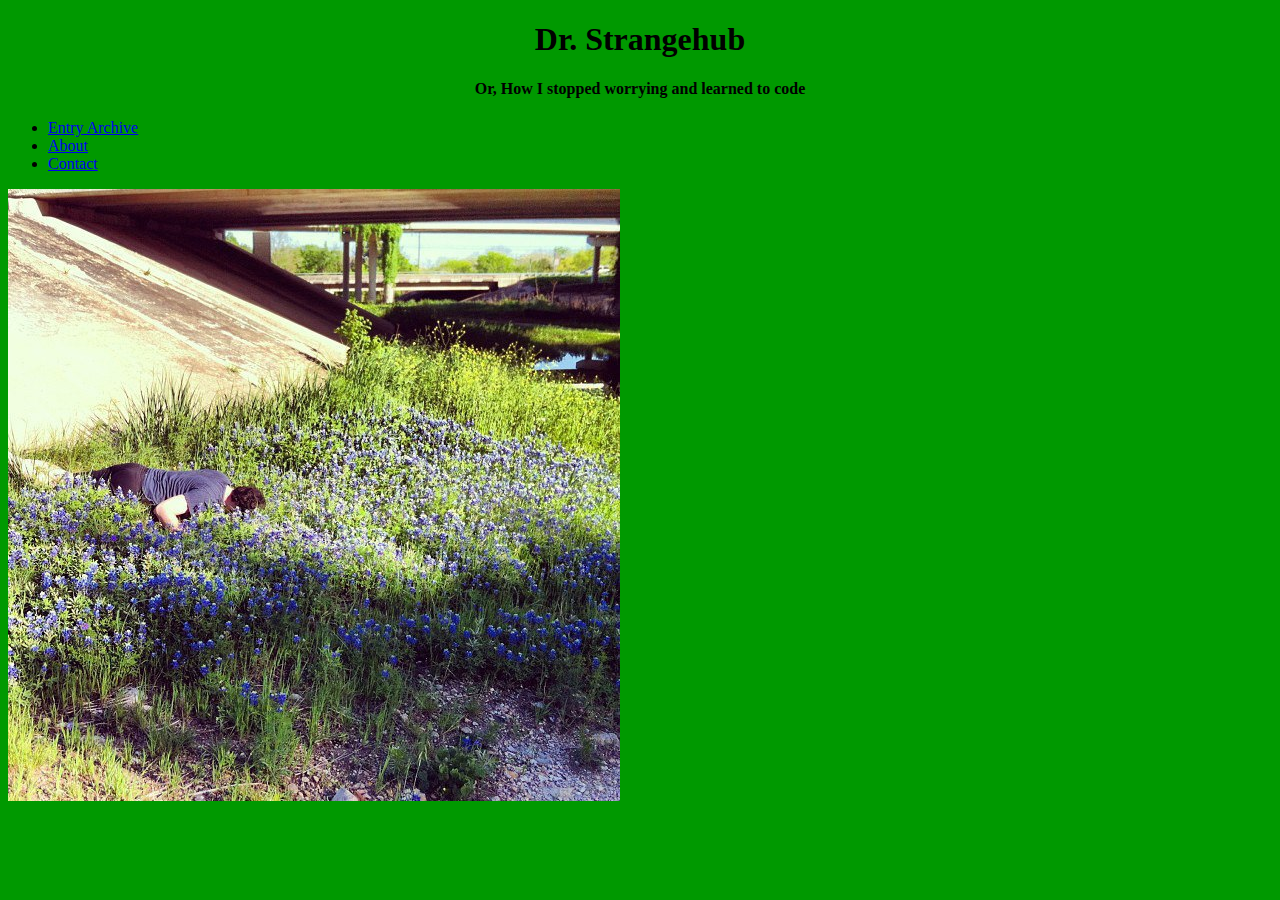
<file: index.html>
<!DOCTYPE html>
<!--[if lt IE 7]>      <html class="no-js lt-ie9 lt-ie8 lt-ie7"> <![endif]-->
<!--[if IE 7]>         <html class="no-js lt-ie9 lt-ie8"> <![endif]-->
<!--[if IE 8]>         <html class="no-js lt-ie9"> <![endif]-->
<!--[if gt IE 8]><!--> <html class="no-js"> <!--<![endif]-->
    <head>
        <link rel="stylesheet" type="text/css" href="stylesheet.css">
        <meta charset="utf-8">
        <meta http-equiv="X-UA-Compatible" content="IE=edge">
        <title>Brock-Ness Monster Blog</title>
        <meta name="description" content="">
        <meta name="viewport" content="width=device-width, initial-scale=1">

        <!-- Place favicon.ico and apple-touch-icon.png in the root directory -->
    </head>
    <body>
    	<!--[if lt IE 7]>
            <p class="browsehappy">You are using an <strong>outdated</strong> browser. Please <a href="http://browsehappy.com/">upgrade your browser</a> to improve your experience.</p>
        <![endif]-->

        <h1>
		Dr. Strangehub 
		</h1>
		<h4 style="text-align:center">
		Or, How I stopped worrying and learned to code
		</h4>
        <nav>
            <ul>
                <li><a href="entry_archive.html">Entry Archive</a></li>
                <li><a href="about.html">About</a></li>
                <li><a href="contacts.html">Contact</a></li>
            </ul>
        </nav>
		<img src="images/bluebonnets.jpg" alt="Comfortable in my natural habitat"/>

        <script src="//ajax.googleapis.com/ajax/libs/jquery/1.10.2/jquery.min.js"></script>
        <script>window.jQuery || document.write('<script src="js/vendor/jquery-1.10.2.min.js"><\/script>')</script>

        <!-- Google Analytics: change UA-XXXXX-X to be your site's ID. -->
        <script>
            (function(b,o,i,l,e,r){b.GoogleAnalyticsObject=l;b[l]||(b[l]=
            function(){(b[l].q=b[l].q||[]).push(arguments)});b[l].l=+new Date;
            e=o.createElement(i);r=o.getElementsByTagName(i)[0];
            e.src='//www.google-analytics.com/analytics.js';
            r.parentNode.insertBefore(e,r)}(window,document,'script','ga'));
            ga('create','UA-XXXXX-X');ga('send','pageview');
        </script>
    </body>
</html>
</file>
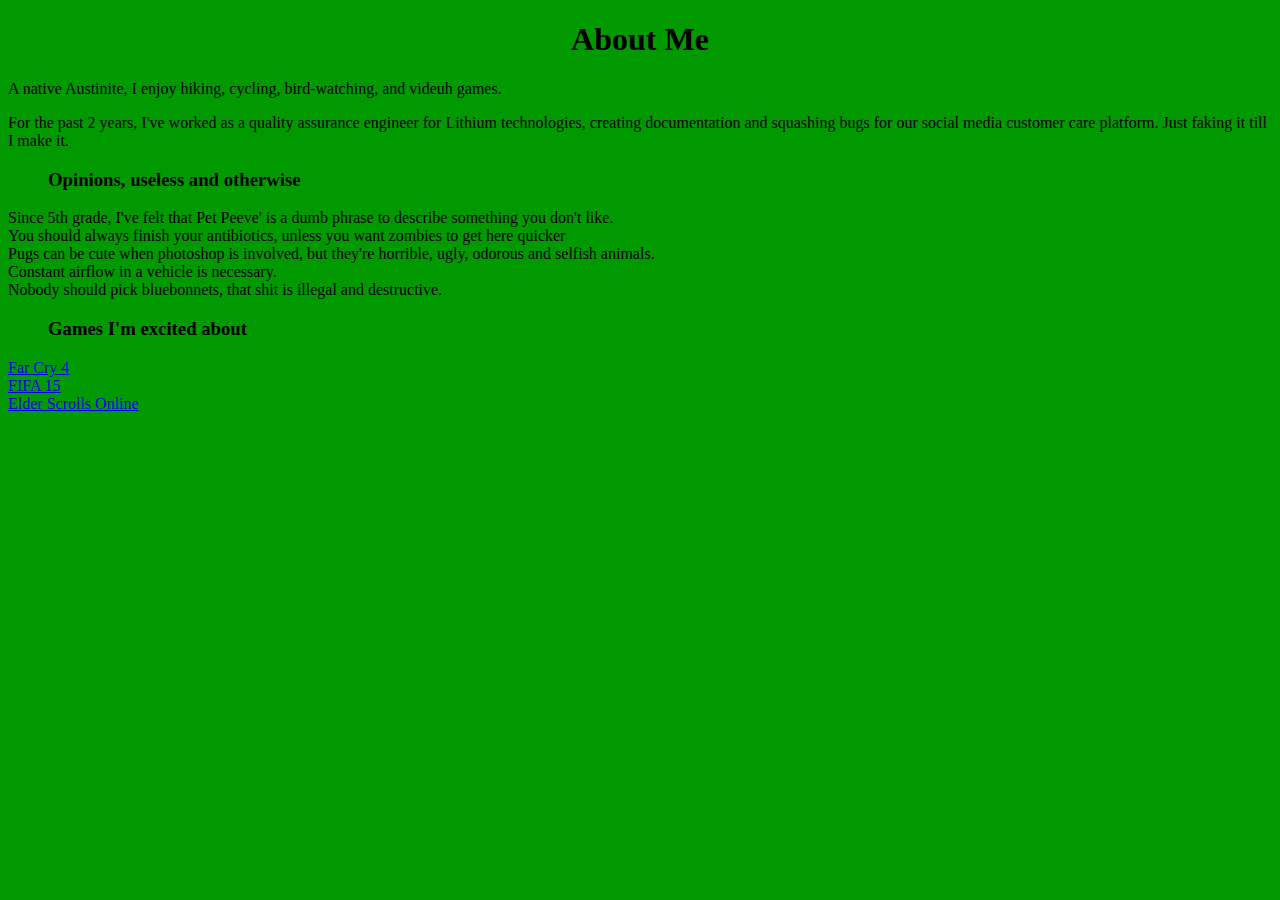
<file: about.html>
<!DOCTYPE html>
<!--[if lt IE 7]>      <html class="no-js lt-ie9 lt-ie8 lt-ie7"> <![endif]-->
<!--[if IE 7]>         <html class="no-js lt-ie9 lt-ie8"> <![endif]-->
<!--[if IE 8]>         <html class="no-js lt-ie9"> <![endif]-->
<!--[if gt IE 8]><!--> <html class="no-js"> <!--<![endif]-->
    <head>
        <link rel="stylesheet" type="text/css" href="stylesheet.css">
        <meta charset="utf-8">
        <meta http-equiv="X-UA-Compatible" content="IE=edge">
        <title></title>
        <meta name="description" content="">
        <meta name="viewport" content="width=device-width, initial-scale=1">

        <!-- Place favicon.ico and apple-touch-icon.png in the root directory -->
    </head>
    <body>
        <!--[if lt IE 7]>
            <p class="browsehappy">You are using an <strong>outdated</strong> browser. Please <a href="http://browsehappy.com/">upgrade your browser</a> to improve your experience.</p>
        <![endif]-->

        <!-- Add your site or application content here -->
        <h1>About Me</h1>
   		<p>A native Austinite, I enjoy hiking, cycling, bird-watching, and videuh games.</p>
        <p>For the past 2 years, I've worked as a quality assurance engineer for Lithium technologies, creating documentation and squashing bugs for our social media customer care platform. Just faking it till I make it.</p>

        <ul><h3>Opinions, useless and otherwise</h3></ul>
            <li>Since 5th grade, I've felt that Pet Peeve' is a dumb phrase to describe something you don't like.</li>
            <li>You should always finish your antibiotics, unless you want zombies to get here quicker</li>
            <li>Pugs can be cute when photoshop is involved, but they're horrible, ugly, odorous and selfish animals.</li>
            <li>Constant airflow in a vehicle is necessary.</li>
            <li>Nobody should pick bluebonnets, that shit is illegal and destructive.</li>
        <ol><h3>Games I'm excited about</h3></ol>
            <li><a href="http://far-cry.ubi.com/en-us/home/">Far Cry 4</a></li>
            <li><a href="http://www.easports.com/fifa/features">FIFA 15</a></li>
            <li><a href="http://www.elderscrollsonline.com/en-us/agegate">Elder Scrolls Online</a></li>

        <script src="//ajax.googleapis.com/ajax/libs/jquery/1.10.2/jquery.min.js"></script>
        <script>window.jQuery || document.write('<script src="js/vendor/jquery-1.10.2.min.js"><\/script>')</script>

        <!-- Google Analytics: change UA-XXXXX-X to be your site's ID. -->
        <script>
            (function(b,o,i,l,e,r){b.GoogleAnalyticsObject=l;b[l]||(b[l]=
            function(){(b[l].q=b[l].q||[]).push(arguments)});b[l].l=+new Date;
            e=o.createElement(i);r=o.getElementsByTagName(i)[0];
            e.src='//www.google-analytics.com/analytics.js';
            r.parentNode.insertBefore(e,r)}(window,document,'script','ga'));
            ga('create','UA-XXXXX-X');ga('send','pageview');
        </script>
    </body>
</html>
</file>
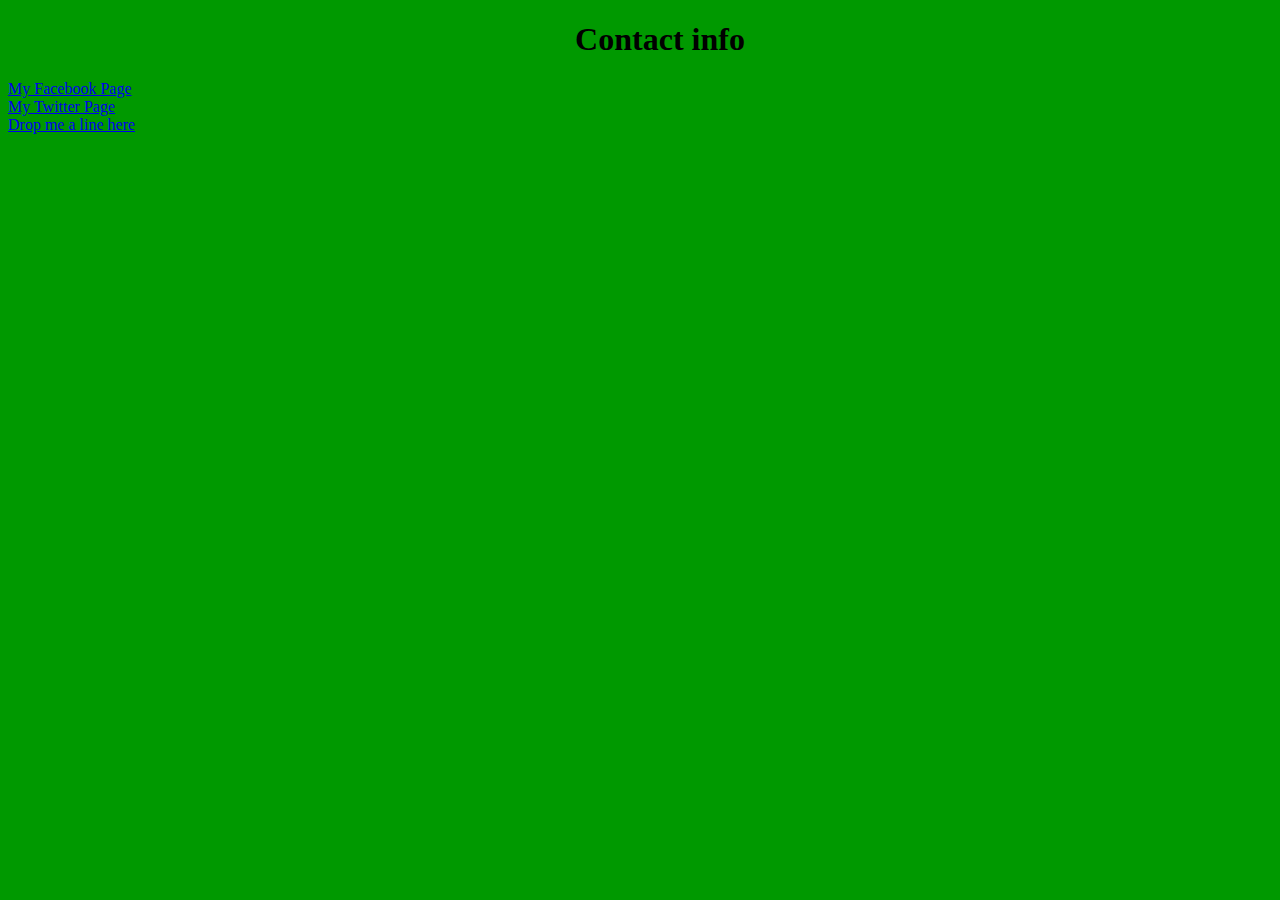
<file: contacts.html>
<!DOCTYPE html>
<!--[if lt IE 7]>      <html class="no-js lt-ie9 lt-ie8 lt-ie7"> <![endif]-->
<!--[if IE 7]>         <html class="no-js lt-ie9 lt-ie8"> <![endif]-->
<!--[if IE 8]>         <html class="no-js lt-ie9"> <![endif]-->
<!--[if gt IE 8]><!--> <html class="no-js"> <!--<![endif]-->
    <head>
    	<link rel="stylesheet" type="text/css" href="stylesheet.css">
        <meta charset="utf-8">
        <meta http-equiv="X-UA-Compatible" content="IE=edge">
        <title>Contact Info</title>
        <meta name="description" content="">
        <meta name="viewport" content="width=device-width, initial-scale=1">

        <!-- Place favicon.ico and apple-touch-icon.png in the root directory -->
    </head>
    <body>
        <!--[if lt IE 7]>
            <p class="browsehappy">You are using an <strong>outdated</strong> browser. Please <a href="http://browsehappy.com/">upgrade your browser</a> to improve your experience.</p>
        <![endif]-->

        <!-- Add your site or application content here -->
        <ul><h1>Contact info</h1></ul>
        	<li><a href="http://www.facebook.com/andrew1824">My Facebook Page</a></li>
        	<li><a href="https://twitter.com/schreinerbrock">My Twitter Page</a></li>
        	<li><a href="mailto:andrewguntherbrock@gmail.com">Drop me a line here</a></li>

        <script src="//ajax.googleapis.com/ajax/libs/jquery/1.10.2/jquery.min.js"></script>
        <script>window.jQuery || document.write('<script src="js/vendor/jquery-1.10.2.min.js"><\/script>')</script>

        <!-- Google Analytics: change UA-XXXXX-X to be your site's ID. -->
        <script>
            (function(b,o,i,l,e,r){b.GoogleAnalyticsObject=l;b[l]||(b[l]=
            function(){(b[l].q=b[l].q||[]).push(arguments)});b[l].l=+new Date;
            e=o.createElement(i);r=o.getElementsByTagName(i)[0];
            e.src='//www.google-analytics.com/analytics.js';
            r.parentNode.insertBefore(e,r)}(window,document,'script','ga'));
            ga('create','UA-XXXXX-X');ga('send','pageview');
        </script>
    </body>
</html>
</file>
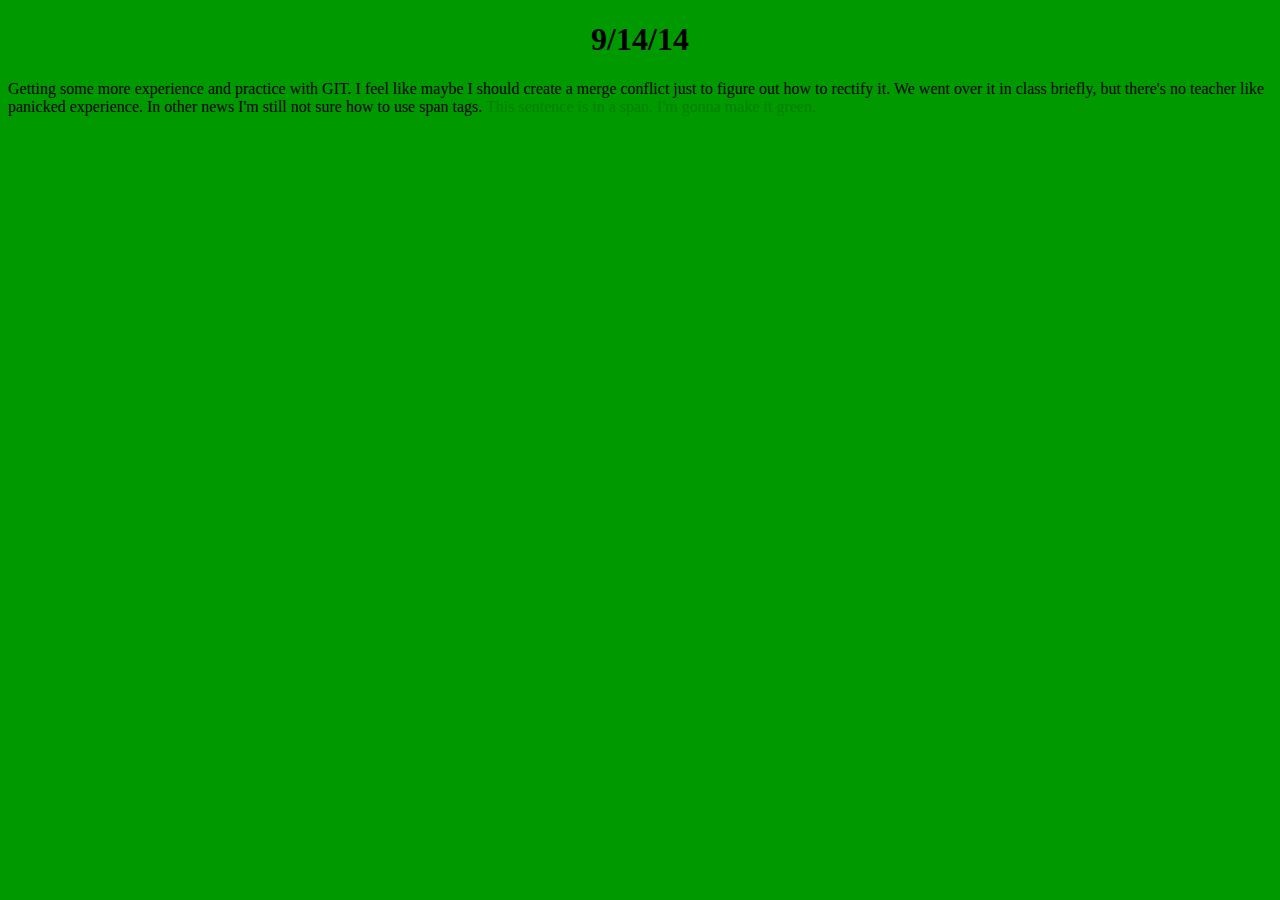
<file: entry2.html>
<!DOCTYPE html>
<!--[if lt IE 7]>      <html class="no-js lt-ie9 lt-ie8 lt-ie7"> <![endif]-->
<!--[if IE 7]>         <html class="no-js lt-ie9 lt-ie8"> <![endif]-->
<!--[if IE 8]>         <html class="no-js lt-ie9"> <![endif]-->
<!--[if gt IE 8]><!--> <html class="no-js"> <!--<![endif]-->
    <head>
    	<link rel="stylesheet" type="text/css" href="stylesheet.css">
        <meta charset="utf-8">
        <meta http-equiv="X-UA-Compatible" content="IE=edge">
        <title>9/14/14</title>
        <meta name="description" content="">
        <meta name="viewport" content="width=device-width, initial-scale=1">

        <!-- Place favicon.ico and apple-touch-icon.png in the root directory -->
    </head>
    <body>
        <!--[if lt IE 7]>
            <p class="browsehappy">You are using an <strong>outdated</strong> browser. Please <a href="http://browsehappy.com/">upgrade your browser</a> to improve your experience.</p>
        <![endif]-->

        <!-- Add your site or application content here -->
        <h1>9/14/14</h1>
        <p>Getting some more experience and practice with GIT. I feel like maybe I should create a merge conflict just to figure out how to rectify it. We went over it in class briefly, but there's no teacher like panicked experience. In other news I'm still not sure how to use span tags. <span >This sentence is in a span. I'm gonna make it green.</span></p>

        <script src="//ajax.googleapis.com/ajax/libs/jquery/1.10.2/jquery.min.js"></script>
        <script>window.jQuery || document.write('<script src="js/vendor/jquery-1.10.2.min.js"><\/script>')</script>

        <!-- Google Analytics: change UA-XXXXX-X to be your site's ID. -->
        <script>
            (function(b,o,i,l,e,r){b.GoogleAnalyticsObject=l;b[l]||(b[l]=
            function(){(b[l].q=b[l].q||[]).push(arguments)});b[l].l=+new Date;
            e=o.createElement(i);r=o.getElementsByTagName(i)[0];
            e.src='//www.google-analytics.com/analytics.js';
            r.parentNode.insertBefore(e,r)}(window,document,'script','ga'));
            ga('create','UA-XXXXX-X');ga('send','pageview');
        </script>
    </body>
</html>
</file>
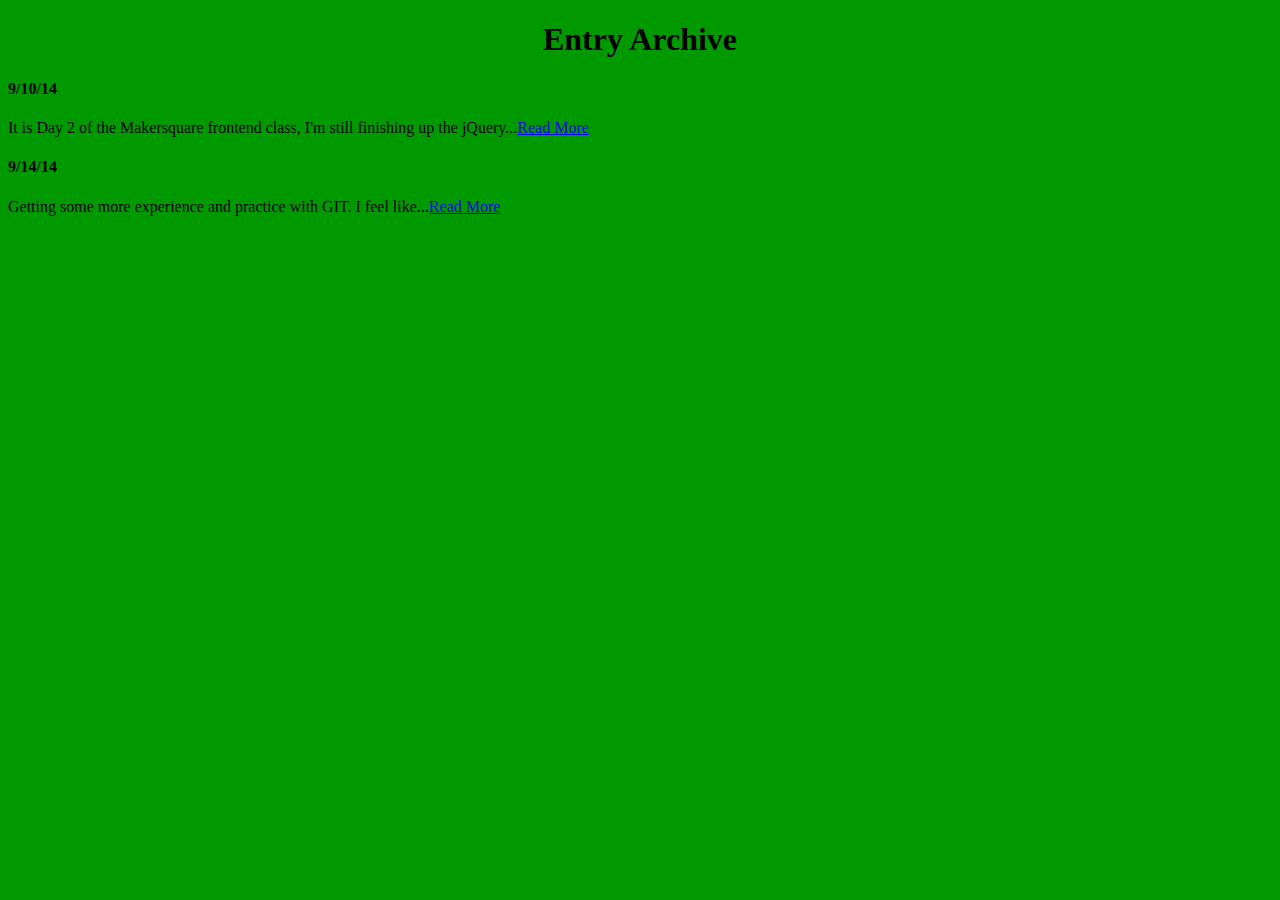
<file: entry_archive.html>
<!DOCTYPE html>
<!--[if lt IE 7]>      <html class="no-js lt-ie9 lt-ie8 lt-ie7"> <![endif]-->
<!--[if IE 7]>         <html class="no-js lt-ie9 lt-ie8"> <![endif]-->
<!--[if IE 8]>         <html class="no-js lt-ie9"> <![endif]-->
<!--[if gt IE 8]><!--> <html class="no-js"> <!--<![endif]-->
    <head>
    	<link rel="stylesheet" type="text/css" href="stylesheet.css">
        <meta charset="utf-8">
        <meta http-equiv="X-UA-Compatible" content="IE=edge">
        <title>Entry Archive</title>
        <meta name="description" content="">
        <meta name="viewport" content="width=device-width, initial-scale=1">

        <!-- Place favicon.ico and apple-touch-icon.png in the root directory -->
    </head>
    <body>
        <!--[if lt IE 7]>
            <p class="browsehappy">You are using an <strong>outdated</strong> browser. Please <a href="http://browsehappy.com/">upgrade your browser</a> to improve your experience.</p>
        <![endif]-->

        <!-- Add your site or application content here -->
        <h1>Entry Archive</h1>
        <h4>9/10/14</h4>
        <p>It is Day 2 of the Makersquare frontend class, I'm still finishing up the jQuery...<a href="entry_archive/entry1.html">Read More</a></p>
        <h4>9/14/14</h4>
        <p>Getting some more experience and practice with GIT. I feel like...<a href="entry_archive/entry2.html">Read More</a></p>


        <script src="//ajax.googleapis.com/ajax/libs/jquery/1.10.2/jquery.min.js"></script>
        <script>window.jQuery || document.write('<script src="js/vendor/jquery-1.10.2.min.js"><\/script>')</script>

        <!-- Google Analytics: change UA-XXXXX-X to be your site's ID. -->
        <script>
            (function(b,o,i,l,e,r){b.GoogleAnalyticsObject=l;b[l]||(b[l]=
            function(){(b[l].q=b[l].q||[]).push(arguments)});b[l].l=+new Date;
            e=o.createElement(i);r=o.getElementsByTagName(i)[0];
            e.src='//www.google-analytics.com/analytics.js';
            r.parentNode.insertBefore(e,r)}(window,document,'script','ga'));
            ga('create','UA-XXXXX-X');ga('send','pageview');
        </script>
    </body>
</html>
</file>
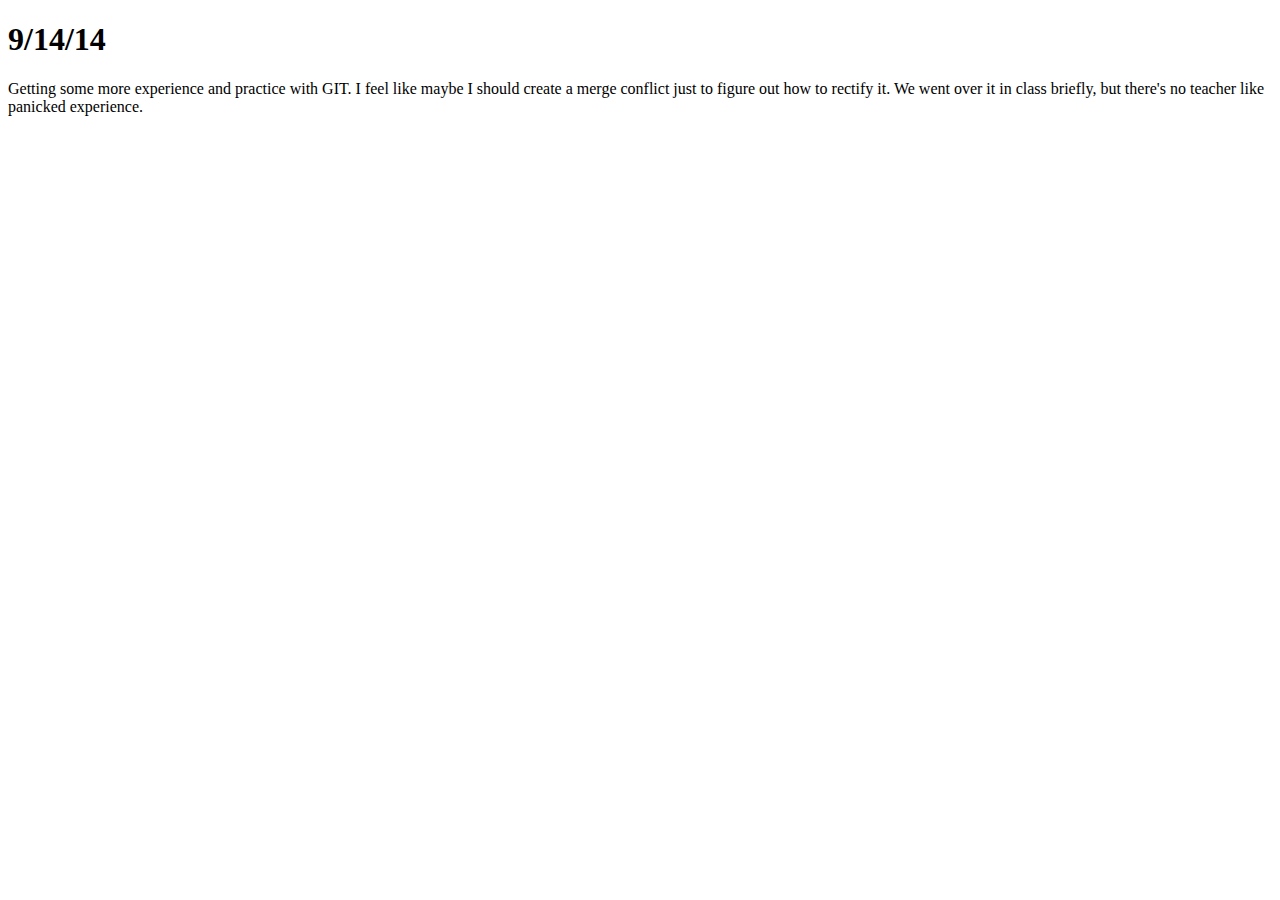
<file: entries/entry2.html>
<!DOCTYPE html>
<!--[if lt IE 7]>      <html class="no-js lt-ie9 lt-ie8 lt-ie7"> <![endif]-->
<!--[if IE 7]>         <html class="no-js lt-ie9 lt-ie8"> <![endif]-->
<!--[if IE 8]>         <html class="no-js lt-ie9"> <![endif]-->
<!--[if gt IE 8]><!--> <html class="no-js"> <!--<![endif]-->
    <head>
        <meta charset="utf-8">
        <meta http-equiv="X-UA-Compatible" content="IE=edge">
        <title>9/14/14</title>
        <meta name="description" content="">
        <meta name="viewport" content="width=device-width, initial-scale=1">

        <!-- Place favicon.ico and apple-touch-icon.png in the root directory -->
    </head>
    <body>
        <!--[if lt IE 7]>
            <p class="browsehappy">You are using an <strong>outdated</strong> browser. Please <a href="http://browsehappy.com/">upgrade your browser</a> to improve your experience.</p>
        <![endif]-->

        <!-- Add your site or application content here -->
        <h1>9/14/14</h1>
        <p>Getting some more experience and practice with GIT. I feel like maybe I should create a merge conflict just to figure out how to rectify it. We went over it in class briefly, but there's no teacher like panicked experience.  </p>

        <script src="//ajax.googleapis.com/ajax/libs/jquery/1.10.2/jquery.min.js"></script>
        <script>window.jQuery || document.write('<script src="js/vendor/jquery-1.10.2.min.js"><\/script>')</script>

        <!-- Google Analytics: change UA-XXXXX-X to be your site's ID. -->
        <script>
            (function(b,o,i,l,e,r){b.GoogleAnalyticsObject=l;b[l]||(b[l]=
            function(){(b[l].q=b[l].q||[]).push(arguments)});b[l].l=+new Date;
            e=o.createElement(i);r=o.getElementsByTagName(i)[0];
            e.src='//www.google-analytics.com/analytics.js';
            r.parentNode.insertBefore(e,r)}(window,document,'script','ga'));
            ga('create','UA-XXXXX-X');ga('send','pageview');
        </script>
    </body>
</html>
</file>
<file: stylesheet.css>
body {
	background-color: #009900;
}
h1 {
	text-align: center;
}
span {
	color: green;
}
</file>
